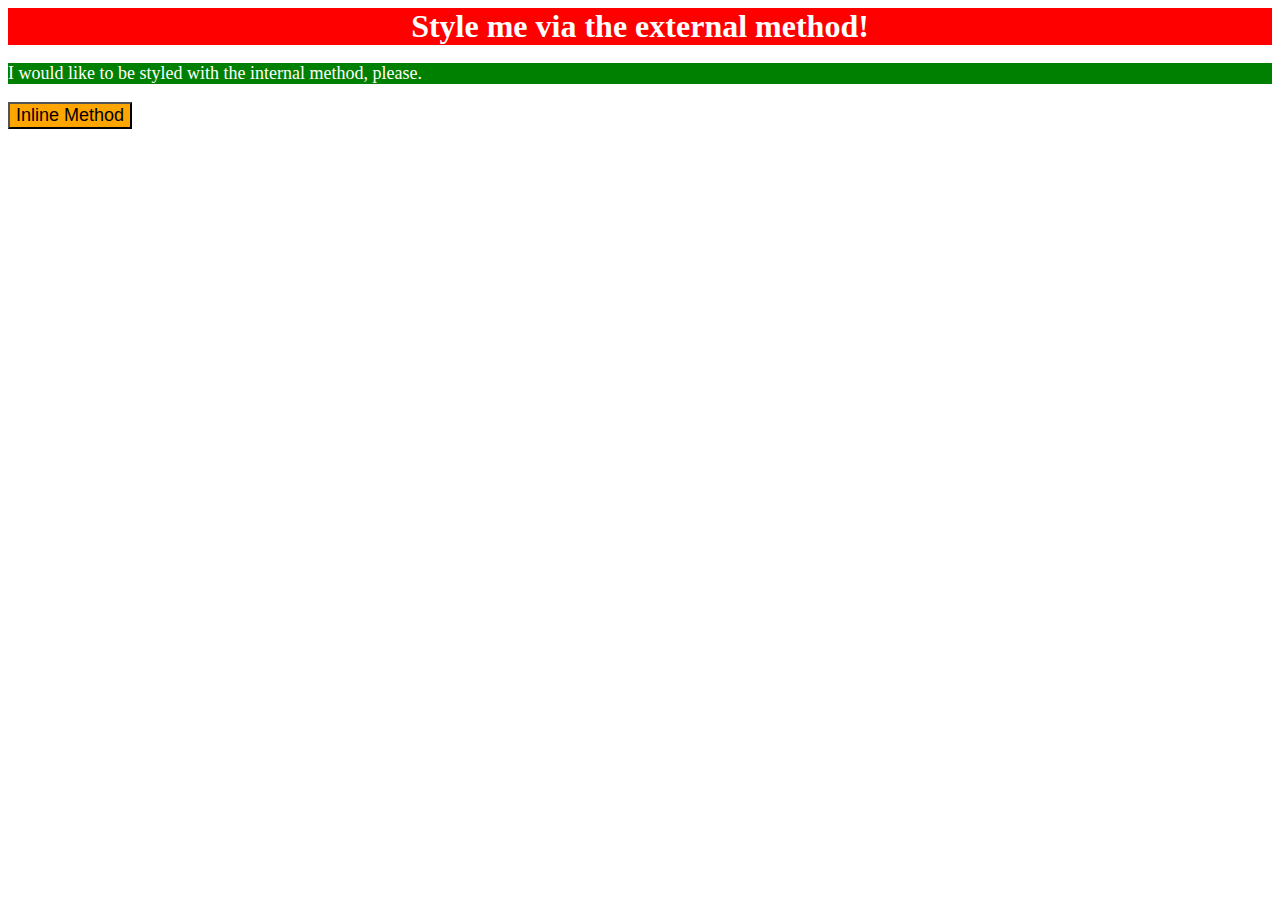
<file: foundations/intro-to-css/01-css-methods/index.html>
<!DOCTYPE html>
<html lang="en">
  <head>
    <meta charset="UTF-8">
    <meta http-equiv="X-UA-Compatible" content="IE=edge">
    <meta name="viewport" content="width=device-width, initial-scale=1.0">
    <title>Methods for Adding CSS</title>

    <!-- External Method Link for <div> -->
    <link rel="stylesheet" href="../01-css-methods/style.css">

    <!-- Internal Method for <p> -->
    <style>
      p {
        color: white;
        font-size: 18px;
        background-color: green;
      }
    </style>

  </head>
  <body>
    <div>Style me via the external method!</div>
    <p>I would like to be styled with the internal method, please.</p>

    <!-- Inline Method -->
    <button style="background-color: orange; font-size: 18px;">Inline Method</button>
  </body>
</html>
</file>
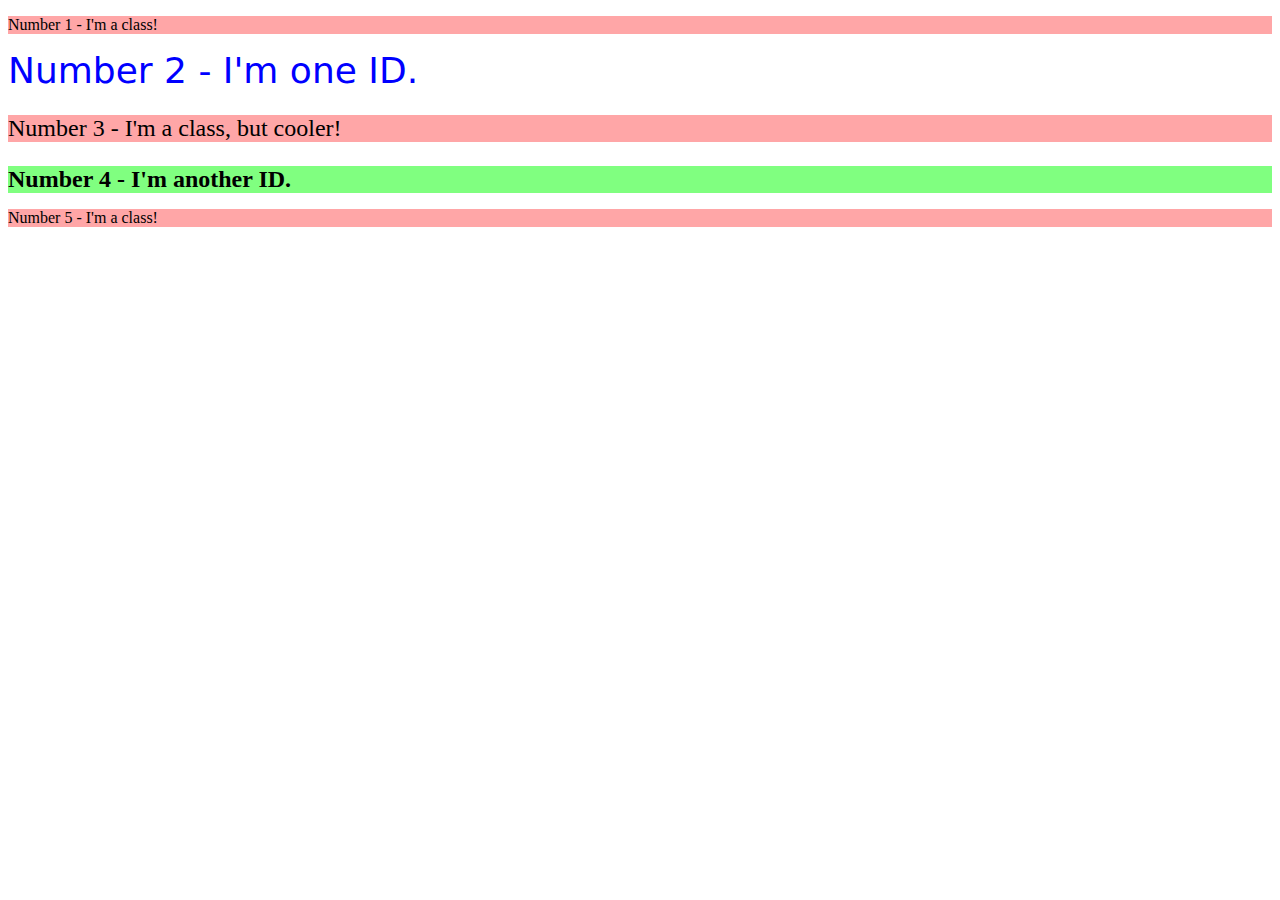
<file: foundations/intro-to-css/02-class-id-selectors/index.html>
<!DOCTYPE html>
<html lang="en">
  <head>
    <meta charset="UTF-8">
    <meta http-equiv="X-UA-Compatible" content="IE=edge">
    <meta name="viewport" content="width=device-width, initial-scale=1.0">
    <title>Class and ID Selectors</title>
    <link rel="stylesheet" href="../02-class-id-selectors/style.css">
  </head>
  <body>
    <p class="odd">Number 1 - I'm a class!</p>
    <div id="blueText">Number 2 - I'm one ID.</div>
    <p class="odd bigger-font-size">Number 3 - I'm a class, but cooler!</p>
    <div id="greenText">Number 4 - I'm another ID.</div>
    <p class="odd">Number 5 - I'm a class!</p>
  </body>
</html>
</file>
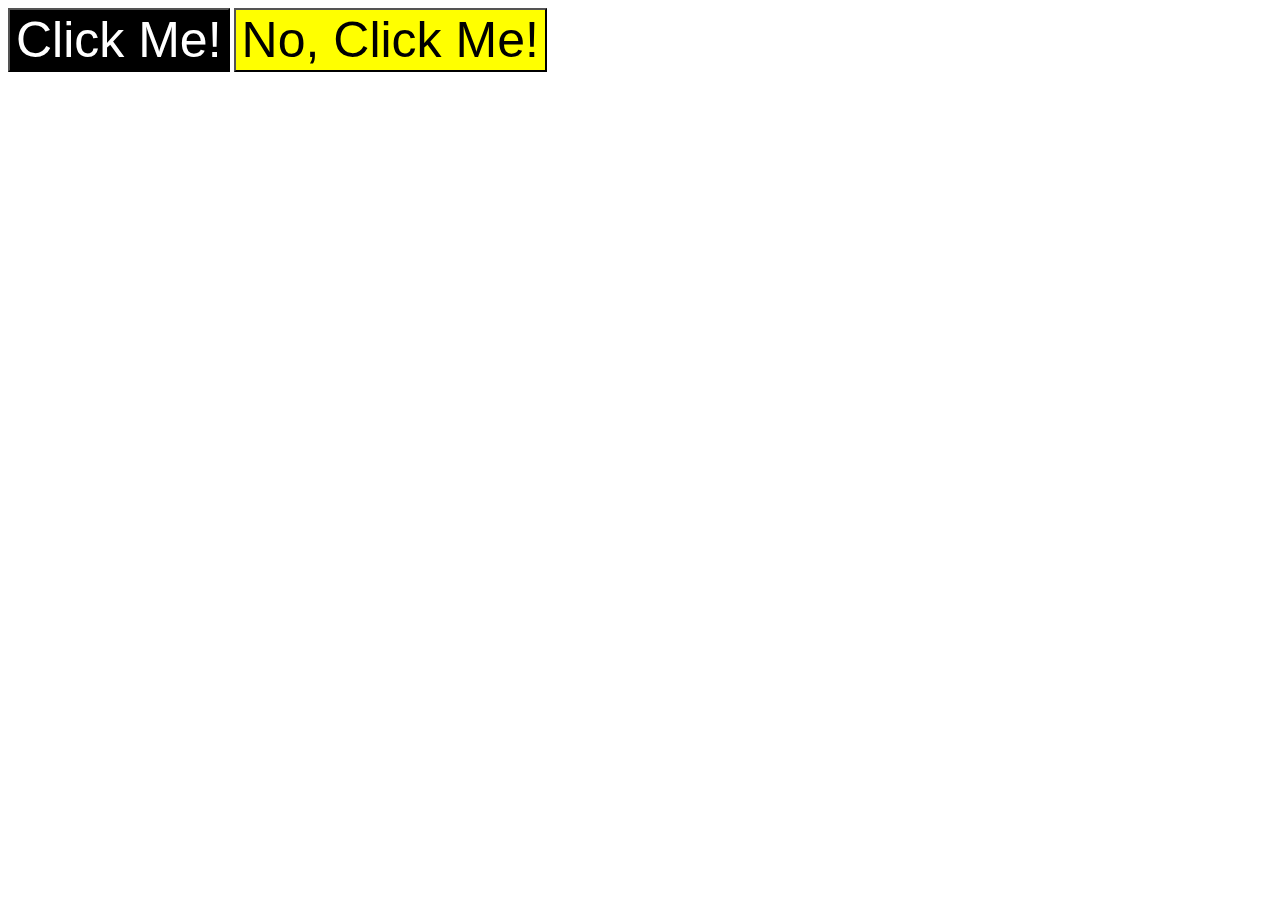
<file: foundations/intro-to-css/03-grouping-selectors/index.html>
<!DOCTYPE html>
<html lang="en">
  <head>
    <meta charset="UTF-8">
    <meta http-equiv="X-UA-Compatible" content="IE=edge">
    <meta name="viewport" content="width=device-width, initial-scale=1.0">
    <title>Grouping Selectors</title>
    <link rel="stylesheet" href="../03-grouping-selectors/style.css">
  </head>
  <body>
    <button class="black-button">Click Me!</button>
    <button class="yellow-button">No, Click Me!</button>
  </body>
</html>
</file>
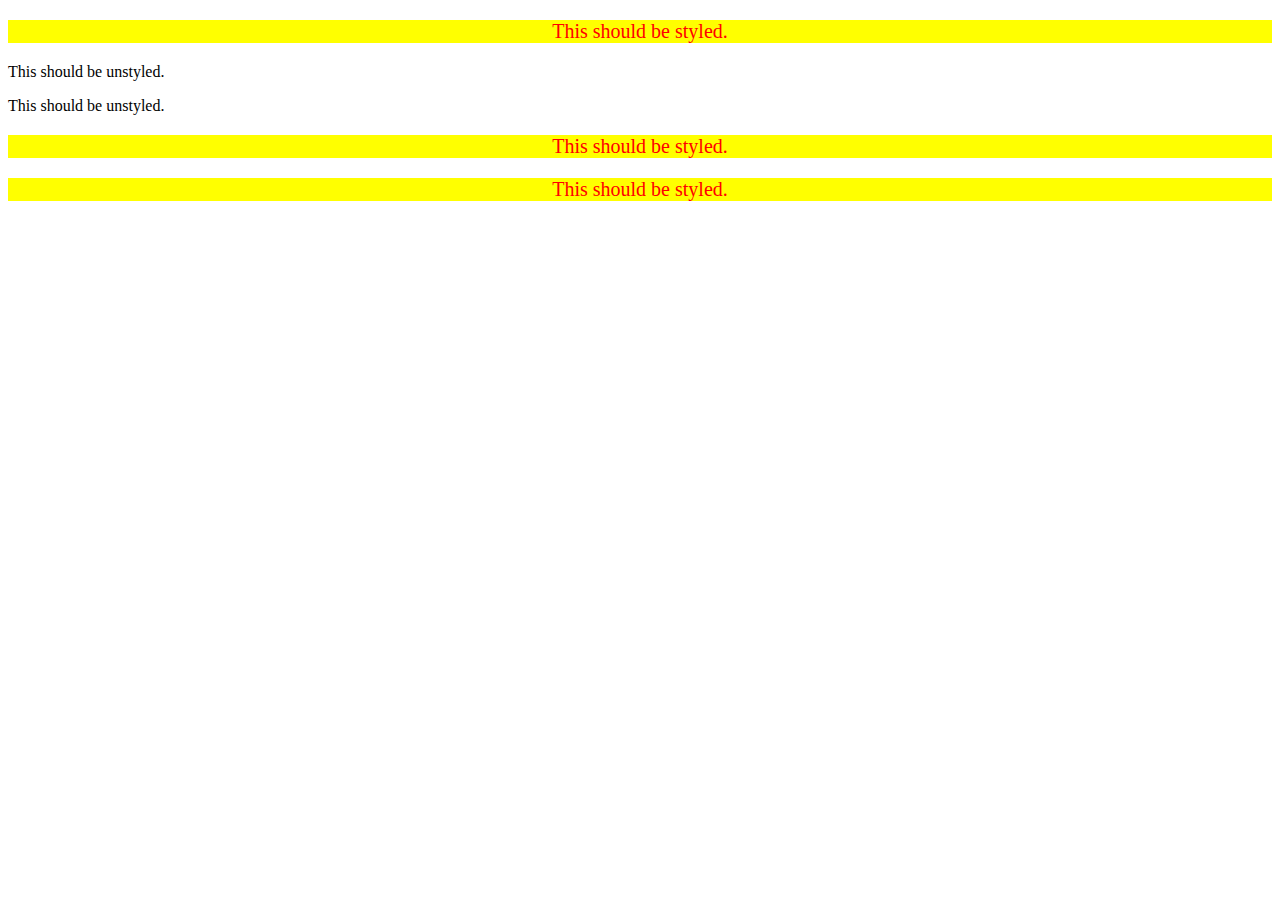
<file: foundations/intro-to-css/05-descendant-combinator/index.html>
<!DOCTYPE html>
<html lang="en">
  <head>
    <meta charset="UTF-8">
    <meta http-equiv="X-UA-Compatible" content="IE=edge">
    <meta name="viewport" content="width=device-width, initial-scale=1.0">
    <title>Descendant Combinator</title>
    <link rel="stylesheet" href="../05-descendant-combinator/style.css">
  </head>
  <body>
    <div class="container">
      <p class="text">This should be styled.</p>
    </div>
    <p class="text">This should be unstyled.</p>
    <p class="text">This should be unstyled.</p>
    <div class="container">
      <p class="text">This should be styled.</p>
      <p class="text">This should be styled.</p>
    </div>
  </body>
</html>
</file>
<file: foundations/intro-to-css/01-css-methods/style.css>
div {
    background-color: red;
    font-size: 32px;
    text-align: center;
    font-weight: bold;
    color: white;
  }
</file>
<file: foundations/intro-to-css/02-class-id-selectors/style.css>
.odd{
    background-color: #ffa6a7;
    font-family: Verdana;
}

.odd.bigger-font-size{
    font-size: 24px;
}

#blueText{
    color: blue;
    font-size: 36px;
    font-family: DejaVu Sans;
}

#greenText{
    background-color: #80ff80;
    font-size: 24px;
    font-weight: bold;
}
</file>
<file: foundations/intro-to-css/03-grouping-selectors/style.css>
.black-button, .yellow-button{
    font-family: Helvetica, 'Times New Roman', sans-serif;
    font-size: 50px;
    border-radius: 0%;
}

.black-button{
    background-color: black;
    color: white;
}

.yellow-button{
    background-color: yellow;
    color: black;
}
</file>
<file: foundations/intro-to-css/05-descendant-combinator/style.css>
.container p {
  color: red;
  font-size: 20px;
  text-align: center;
  background-color: yellow;
}
</file>
